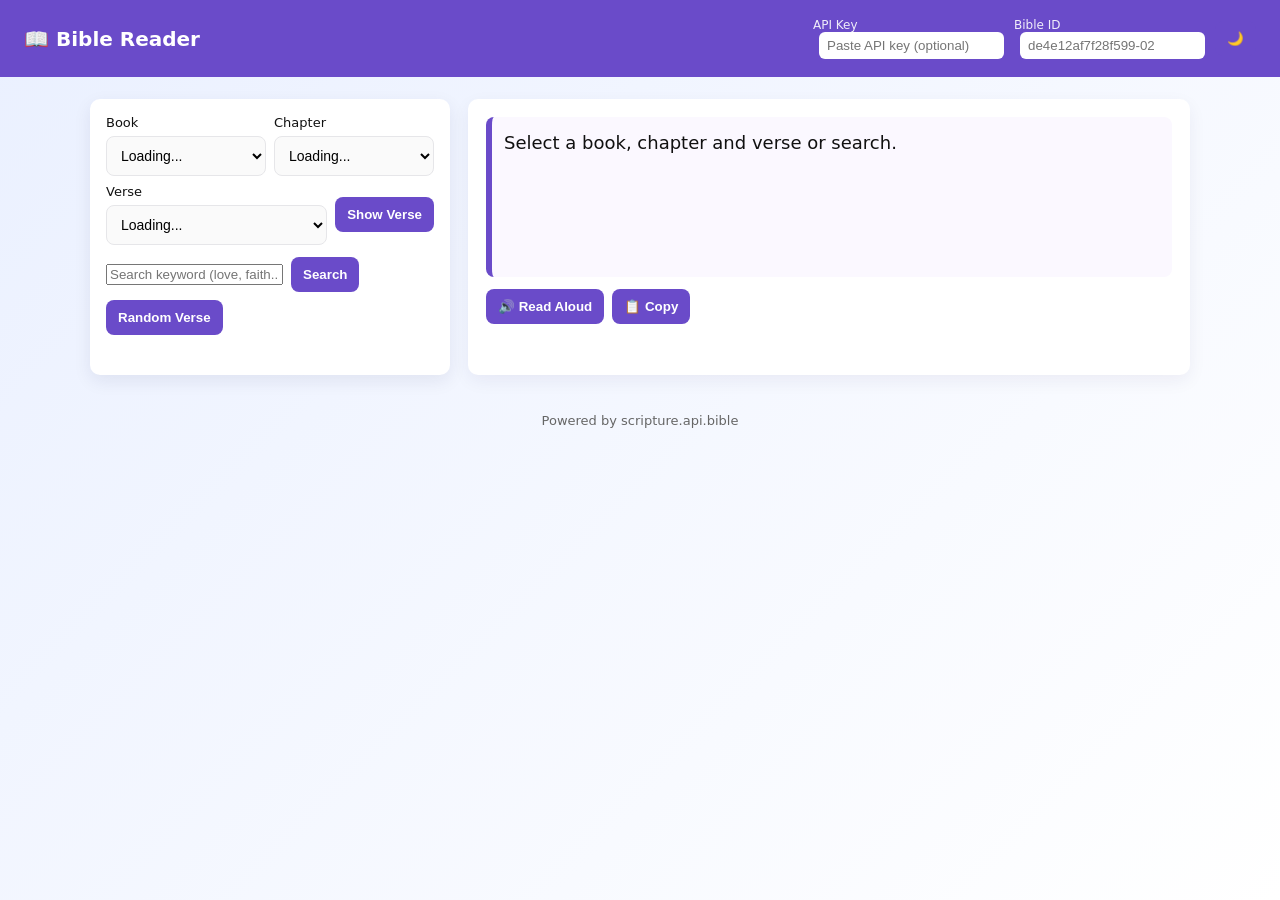
<file: script.html>
<!doctype html>
<html lang="en">
<head>
  <meta charset="utf-8" />
  <meta name="viewport" content="width=device-width,initial-scale=1" />
  <title>Bible Reader</title>
  <link rel="stylesheet" href="script.css">
  <meta name="description" content="Bible reader using scripture.api.bible" />
</head>
<body>
  <header class="top">
    <h1>📖 Bible Reader</h1>
    <div class="controls">
      <label class="small">API Key
        <input id="apiKeyInput" placeholder="Paste API key (optional)" />
      </label>
      <label class="small">Bible ID
        <input id="bibleIdInput" placeholder="de4e12af7f28f599-02" />
      </label>
      <button id="darkToggle" title="Toggle dark mode">🌙</button>
    </div>
  </header>

  <main class="app">
    <section class="left">
      <div class="row">
        <label>Book
          <select id="bookSelect"><option>Loading...</option></select>
        </label>

        <label>Chapter
          <select id="chapterSelect"><option>Loading...</option></select>
        </label>

        <label>Verse
          <select id="verseSelect"><option>Loading...</option></select>
        </label>

        <button id="showVerseBtn">Show Verse</button>
      </div>

      <div class="row search-row">
        <input id="searchInput" placeholder="Search keyword (love, faith...)" />
        <button id="searchBtn">Search</button>
        <button id="dailyVerseBtn">Random Verse</button>
      </div>

      <div class="row small muted">
        
      </div>
    </section>

    <section class="right">
      <div id="verseDisplay" class="verse">Select a book, chapter and verse or search.</div>
      <div class="actions">
        <button id="readBtn">🔊 Read Aloud</button>
        <button id="copyBtn">📋 Copy</button>
      </div>
      <div id="searchResults" class="results"></div>
    </section>
  </main>

  <footer class="foot">Powered by scripture.api.bible</footer>

  <script src="script.js"></script>
</body>
</html>
</file>
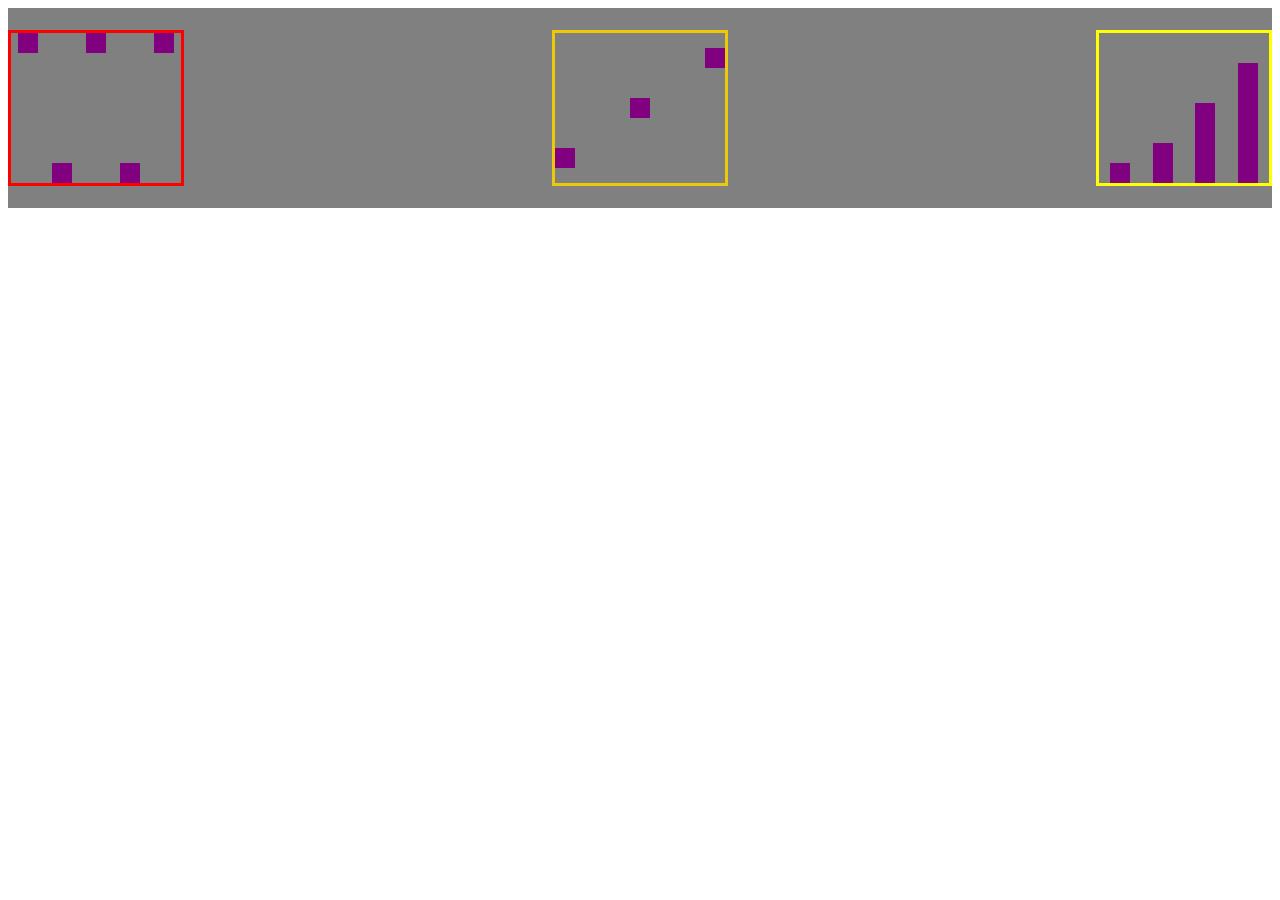
<file: CSS Flexbox/Ben.html>
<!DOCTYPE html>
<html lang="en">
<head>
    <meta charset="UTF-8">
    <meta name="viewport" content="width=, initial-scale=1.0">
    <title>Document</title>
    <link rel="stylesheet" href="Ben.css">
</head>
<body>
    <div class="container">
        <div class="box red">
            <div class="inner-box one"></div>
            <div class="inner-box two"></div>
            <div class="inner-box three"></div>
            <div class="inner-box four"></div>
            <div class="inner-box five"></div>
        </div>
        <div class="box gold">
            <div class="inner-box six"></div>
            <div class="inner-box seven"></div>
            <div class="inner-box eight"></div>
        </div>
        <div class="box yellow">
            <div class="inner-box nine"></div>
            <div class="inner-box ten"></div>
            <div class="inner-box eleven"></div>
            <div class="inner-box twelve"></div>
        </div>
    </div>
</body>
</html>
</file>
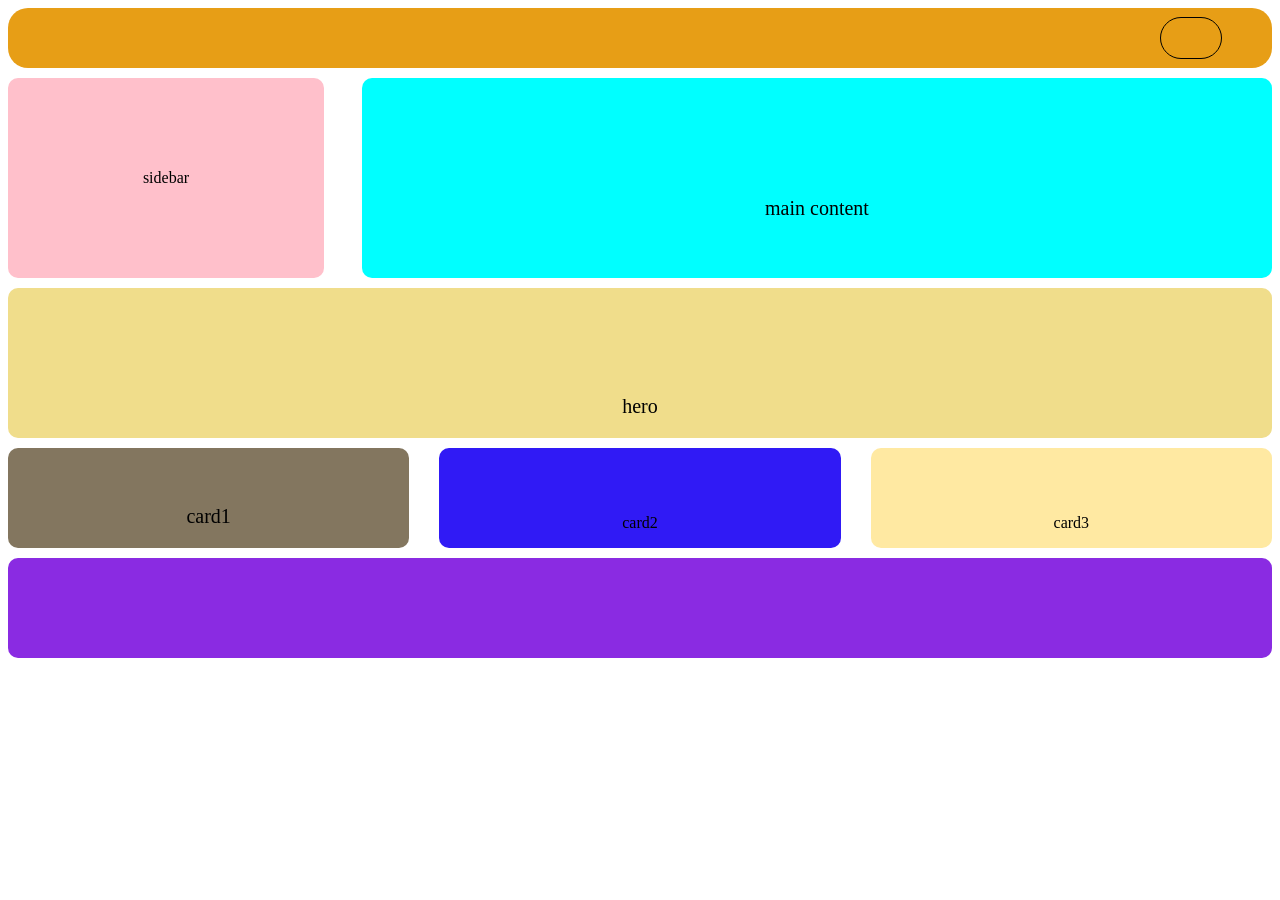
<file: CSS Flexbox/clone.html>
<!DOCTYPE html>
<html lang="en">
<head>
    <meta charset="UTF-8">
    <meta name="viewport" content="width=device-width, initial-scale=1.0">
    <title>Document</title>
    <link rel="stylesheet" href="clone.css">
</head>
<body>
    <div class="grid">
        <div class="box"></div>
    </div>
    <div class="middle">
    <div id="sidebar"> <p>sidebar</p></div>
    <span class="main"><p>main content</p></span>
    </div>
    <div class="hero"><p>hero</p></div>
    <div class="board">
        <div class="card1"><p>card1</p></div>
        <div class="card2"><p>card2</p></div>
        <div class="card3"><p>card3</p></div>
    </div>
    <div class="nope"></div>
</body>
</html>
</file>
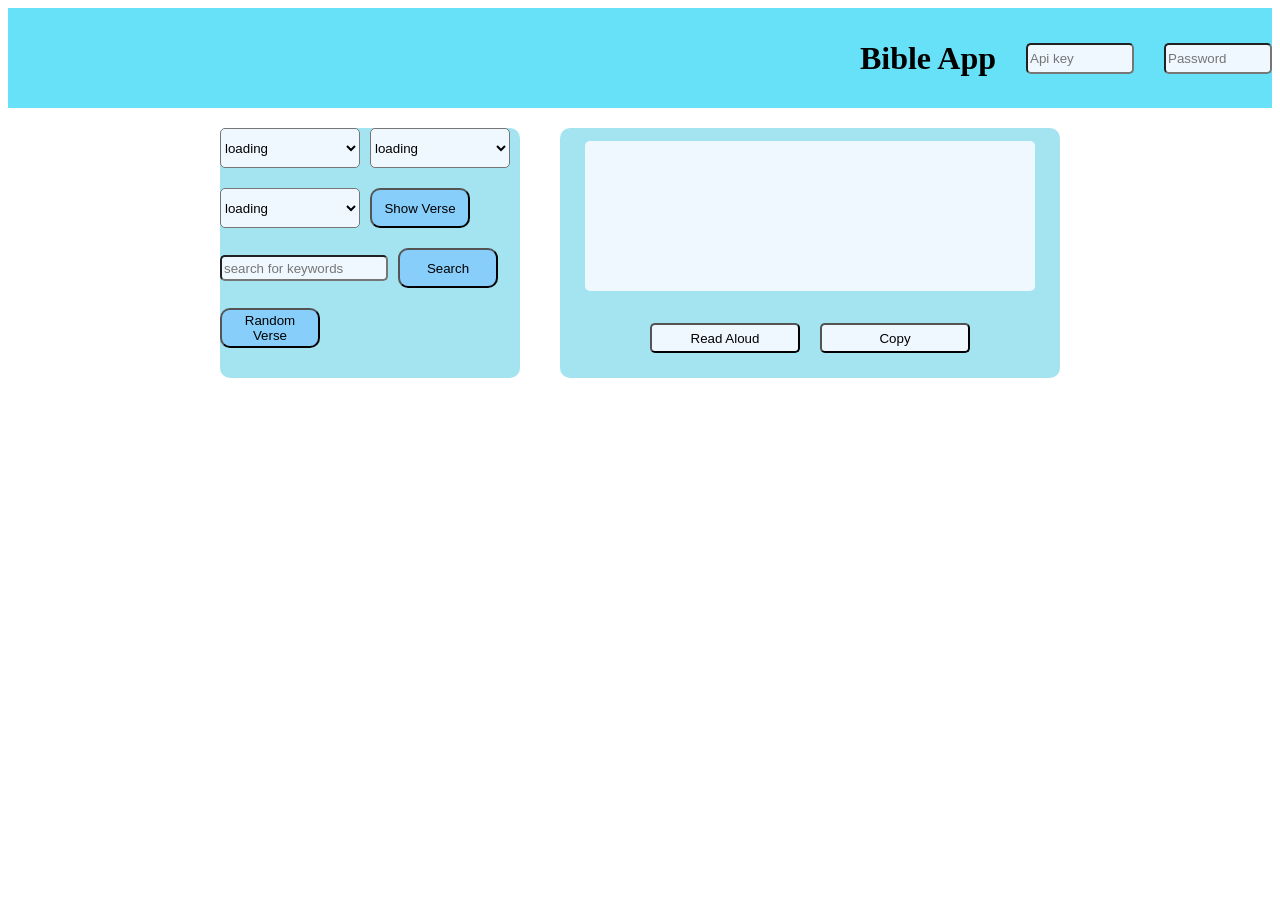
<file: CSS Flexbox/recreate.html>
<!DOCTYPE html>
<html lang="en">
<head>
    <meta charset="UTF-8">
    <meta name="viewport" content="width=device-width, initial-scale=1.0">
    <title>Document</title>
    <link rel="stylesheet" href="recreate.css">
</head>
<body>
    <header class="header">
        <h1 id="bible">Bible App</h1>
        <input class="inner-one" placeholder="Api key"> 
         <input class="inner-two" placeholder="Password"> 
    </header>

    <div class="container">
        
    <div class="box small">
        
        <select id="heat">
            <option value="">loading</option>
        </select>
        <select id="heat" >
            <option value="">loading</option>
        </select>
        <select id="heat" >
            <option value="">loading</option>
        </select>
         <button id="hi" placeholder="Search">Show Verse</button>
          
            <input id="hi-one" placeholder="search for keywords">
         
           <button id="hi" > Search</button>
            <button id="hi">Random Verse</button>
        
    </div>

    <div class="box big">
         <div class="heyyy"></div>
        <button class="read">Read Aloud</button>
        <button class="aloud">Copy</button>
    </div>
    

     <div>
        
    
</body>
</html>
</file>
<file: script.css>
:root{
  --primary: #6a4bc9;
  --bg1: linear-gradient(135deg,#eaf0ff,#fff);
  --card: #ffffff;
  --muted: #6b6b6b;
}
*{box-sizing:border-box}
body {
  font-family: Inter, ui-sans-serif, system-ui, -apple-system, "Segoe UI", Roboto, "Helvetica Neue", Arial;
  margin: 0;
  background: var(--bg1);
  color: #111;
  min-height: 100vh;
  display: flex;
  flex-direction: column;
}
.top{
  display:flex;
  align-items:center;
  justify-content:space-between;
  padding:18px 24px;
  background: var(--primary);
  color: white;
}
.top h1{margin:0;font-size:20px}
.controls{display:flex;gap:10px;align-items:center}
.controls .small{font-size:12px;color:rgba(255,255,255,0.9)}
.controls input{padding:6px 8px;border-radius:6px;border:none;margin-left:6px;min-width:160px}

.app{
  display:flex;
  gap:18px;
  max-width:1100px;
  margin:22px auto;
  width:calc(100% - 44px);
}
.left{
  flex: 0 0 360px;
  background: var(--card);
  padding:16px;
  border-radius:10px;
  box-shadow:0 6px 18px rgba(28,20,80,0.08);
}
.right{
  flex: 1;
  background: var(--card);
  padding:18px;
  border-radius:10px;
  box-shadow:0 6px 18px rgba(28,20,80,0.06);
  display:flex;
  flex-direction:column;
}
.row{display:flex;gap:8px;flex-wrap:wrap;align-items:center;margin-bottom:12px}
label{display:flex;flex-direction:column;flex:1;min-width:120px;font-size:13px}
select,input[type="text"],input[type="number"]{
  padding:10px;border-radius:8px;border:1px solid #e6e6e9;font-size:14px;margin-top:6px;background:#fafafa
}
button{
  background:var(--primary);
  color:white;
  border:none;
  padding:10px 12px;
  border-radius:8px;
  cursor:pointer;
  font-weight:600;
}
button[disabled]{opacity:0.6;cursor:not-allowed}
.verse{min-height:160px;font-size:18px;line-height:1.6;padding:12px;border-radius:8px;background:#fbf8ff;border-left:6px solid var(--primary)}
.actions{display:flex;gap:8px;margin-top:12px}
.results{margin-top:14px}
.results .item{padding:10px;border-radius:8px;border:1px solid #eee;margin-bottom:8px;cursor:pointer;background:#fff}
.muted{color:var(--muted);font-size:12px}
.foot{max-width:1100px;margin:16px auto;color:#666;font-size:13px;text-align:center}
@media(max-width:880px){
  .app{flex-direction:column}
  .left{width:100%}
}
body.dark{
  background: #121217;color:#ddd;
}
body.dark .left, body.dark .right{
  background:#1e1e26;color:#ddd;
  box-shadow:none;border:1px solid rgba(255,255,255,0.03)
}
body.dark .verse{background:#15151a;border-left-color:#a98cff}
</file>
<file: CSS Flexbox/Ben.css>
.container{
    display:flex;
    width:100%;
    height:200px;
    background-color: grey;
    justify-content: space-between;
    align-content: center;
    align-items: center;


}
.box{
    width: 170px;
    height:150px;
    border:3px solid black;

}
.red{
    border-color: red;
    display: flex;
    justify-content: space-around;
    align-content: center;
    flex-direction: row;
    /*flex-wrap: wrap;*/
    align-items: center;
}
.gold{
    border-color: hsl(51, 93%, 48%);
    display: flex;
    align-self: center;
    flex-direction: column;
    justify-content: space-around;
    align-items: center;

}
.yellow{
    border-color: yellow;
    display: flex;
    flex-direction: row;
    justify-content: space-around;
    align-items: flex-end;
    

}
.one{
    width: 20px;
    height:20px;
    background:purple; 
     align-self: flex-start;
    
}
.two{
    width: 20px;
    height:20px;
    background:purple; 
     align-self: flex-end;
}
.three{
    width: 20px;
    height:20px;
    background:purple; 
    align-self: flex-start;
}
.four{
    width: 20px;
    height:20px;
    background:purple; 
     align-self: flex-end;
}
.five{
    width: 20px;
    height:20px;
    background:purple; 
     align-self: flex-start;
}
.six{
    width: 20px;
    height:20px;
    background:purple; 
    align-self: flex-end;
     
}
.seven{
    width: 20px;
    height:20px;
    background:purple; 
     
}
.eight{
    width: 20px;
    height:20px;
    background:purple; 
    align-self: flex-start;
     
}
.nine{
    width: 20px;
    height:20px;
    background:purple; 
     
     
}
.ten{
    width: 20px;
    height:40px;
    background:purple; 
     
}
.eleven{
    width: 20px;
    height:80px;
    background:purple; 
     
     
}
.twelve{
    width: 20px;
    height:120px;
    background:purple; 
    flex-direction: row;

    
}
</file>
<file: CSS Flexbox/clone.css>
.grid{
    width: 100%;
    height:60px;
    background-color: rgb(231, 158, 22);
    border-radius: 20px;
    display: flex;
justify-content: flex-end;
    align-items: center;
 
    
}
.box{
    width: 60px;
    height: 40px;
    border: 1px solid black;
    margin-right: 50px;
    border-radius: 32px;
    text-align:justify;
    align-self:center;
    

}
#sidebar{
    width: 25%;
    height: 200px;
    background-color: pink;
    margin-top: 10px;
    border-radius: 10px;
    display: flex;
    justify-content: center;
    align-items: center;
   

}
.sidebar p{
    text-align: center;
    font-size: 20px;
    margin-top: 80px;
}
.middle{
    display: flex;
    flex-wrap: wrap;

}
.main{
    width: 72%;
    height: 200px;
    background-color: aqua;
    margin-top: 10px;
    margin-left: 3%;
    border-radius: 10px;
     display: grid;
    place-items: center;
   
}
.main p{
    text-align: center;
    font-size: 20px;
    margin-top: 80px;
}
.hero{
    width: 100%;
    height: 150px;
    background-color: rgb(240, 221, 139);
    margin-top: 10px;
    border-radius: 10px;
        display: flex;
    justify-content:flex-end;
    align-items: center;
    flex-direction: column;
    
}
.hero p{
    text-align:end;
    font-size: 20px;

}
.board{
display: flex;
gap:30px;
}
.card1{
    width: 32%;
    height: 100px;
    background-color: rgb(131, 118, 95);
    margin-top: 10px;
    border-radius: 10px;
     display: flex;
    justify-content:flex-end;
    align-items: center;
    flex-direction: column;
    
}
.card1 p{
    text-align:end;
    font-size: 20px;

}
.card2{
    width: 32%;
    height: 100px;
    background-color: rgb(48, 26, 245);
    margin-top: 10px;
    border-radius: 10px;
     display: flex;
    justify-content:flex-end;
    align-items: center;
    flex-direction: column;
    
}
.card3{
    width: 32%;
    height: 100px;
    background-color: rgb(255, 233, 162);
    margin-top: 10px;
    border-radius: 10px;
     display: flex;
    justify-content:flex-end;
    align-items: center;
    flex-direction: column;
    
}
.nope{
    width: 100%;
    height: 100px;
    background-color:blueviolet ;
    border-radius: 10px;
    margin-top: 10px;
}
</file>
<file: CSS Flexbox/recreate.css>
.body{
    background-color:rgb(7, 85, 85);
}
.header{
    height:100px;
    width: 100%;
    background-color: rgb(103, 225, 247);
    display:flex;
    justify-content:flex-end ;
    align-items: center;
    gap:30px;
  
    
}

.inner-one{
    width:100px;
    height: 25px;
    background-color: aliceblue;
    border-radius: 5px;
   
    
}
.inner-two{
    width:100px;
    height: 25px;
    background-color: aliceblue;
      border-radius: 5px;
}
.box{
    width:400px;
    height:100px;
    background-color: rgb(163, 228, 240);
    margin:20px;
    
}
.container{
    display:flex;
    justify-content: center;
}
.small{
    width:300px;
    height:250px;
    border-radius: 10px;
    display: flex;
    flex-direction: row;
   flex-wrap: wrap;
    justify-content:flex-start;
    align-content:flex-start;
    row-gap: 20px;
    column-gap: 10px;
    
}
.big{
    width:500px;
    height:250px;
    border-radius: 10px;
    flex-direction: row;
    display: flex;
    justify-content: center;
    gap:20px;
    flex-wrap: wrap;
    
    
}
.foot{
    text-align: center;
    max-width: 1100px;
    margin:16px auto;
}
.read{
    width:150px;
    height:30px;
    background-color: aliceblue;
    border-radius: 5px;
    align-self:flex-start;


    
}
.aloud{
     width:150px;
    height:30px;
    background-color: aliceblue;
     border-radius: 5px;
}
.heyyy{
     width:450px;
    height:150px;
    background-color: aliceblue;
     border-radius: 5px;
     align-self:center;
     gap:50px;
     
}
#heat{
     width:140px;
    height:40px;
    background-color: aliceblue;
    border-radius: 5px;
}
#hi{
     width:100px;
    height:40px; 
    background-color:lightskyblue;
    border-radius:10px ;
}
#hi-one{
     width:160px;
    height:20px; 
    background-color:aliceblue;
    border-radius:5px;
    align-self: center;
}
#bible{
   text-align: center;
   justify-content: flex-start;
    align-self:center;
   
}
</file>
